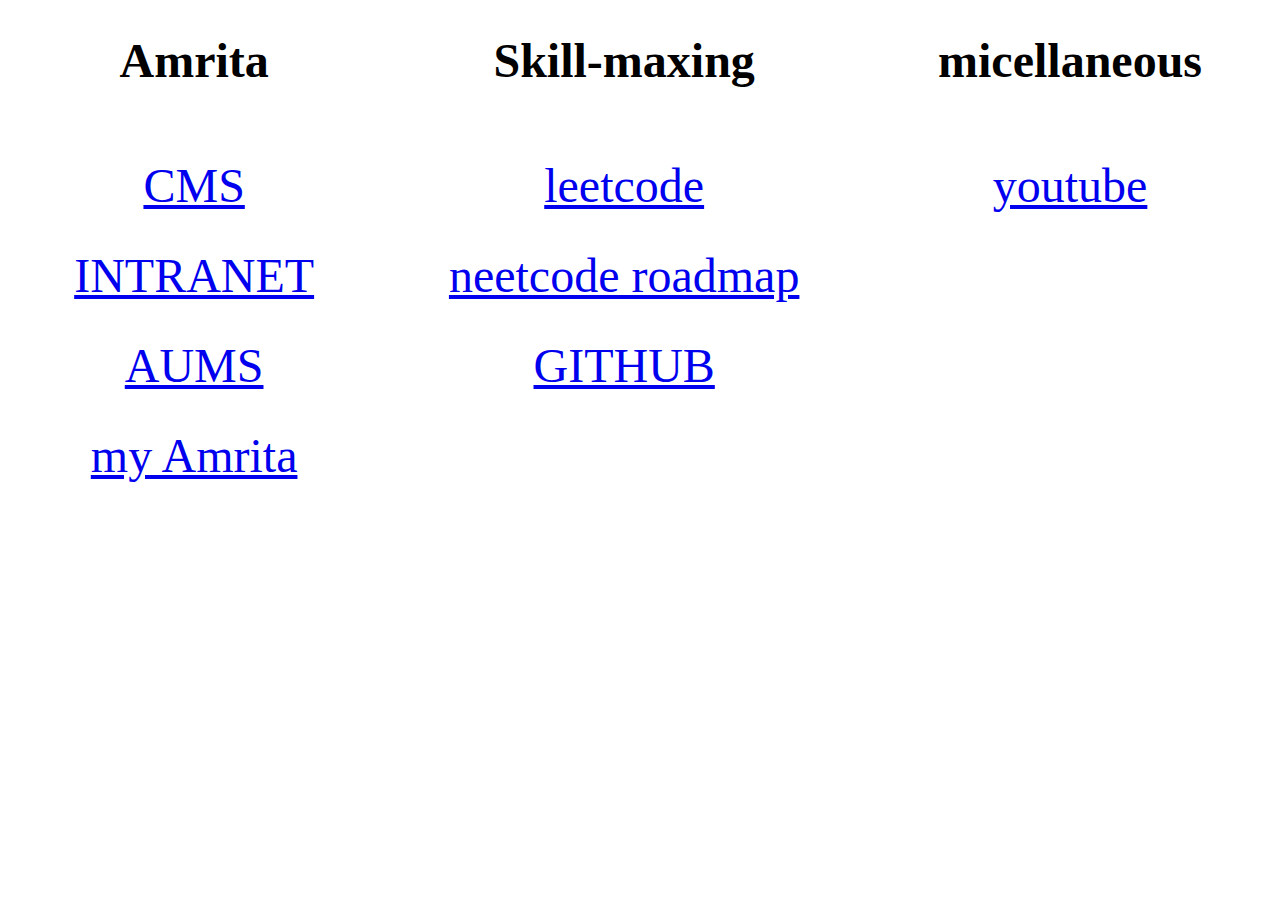
<file: linkhub.html>
<!DOCTYPE html>
<html>
    <head><meta charset="UTF-8" /><title>🔗LINKS HUB</title></head>
    <body>
        <table cellspacing = 15 width="100%" style="font-size: xxx-large; text-align: center;" cellpadding = 10>
            <tr>
                <th>Amrita</th>
                <th>Skill-maxing</th>
                <th>micellaneous</th>
            </tr>
            <tr>
                <td>  </td>
                <td>  </td>
                <td>  </td>
            </tr>
            <tr>
                <td><a href="https://cms.cb.amrita.edu/">CMS</a></td>
                <td><a href="https://cms.cb.amrita.edu/">leetcode</a></td>
                <td><a href="https/">youtube</a></td>
            </tr>
            <tr>
                <td><a href="https://intranet.cb.amrita.edu/">INTRANET</a></td>
                <td><a href="https://neetcode.io/roadmap">neetcode roadmap</a></td>
                
            </tr>
            <tr>
                <td><a href="microsoft-edge:https://aumscb.amrita.edu/aums/Jsp/Core_Common/index.jsp?task=off">AUMS</a></td>
                <td><a href="https://github.com/kavrox">GITHUB</a></td>

            </tr>
            <tr>
                <td><a href="https://students.amrita.edu/client/index">my Amrita</a></td>
            </tr>
        </table>
    </body>
</html>
</file>
